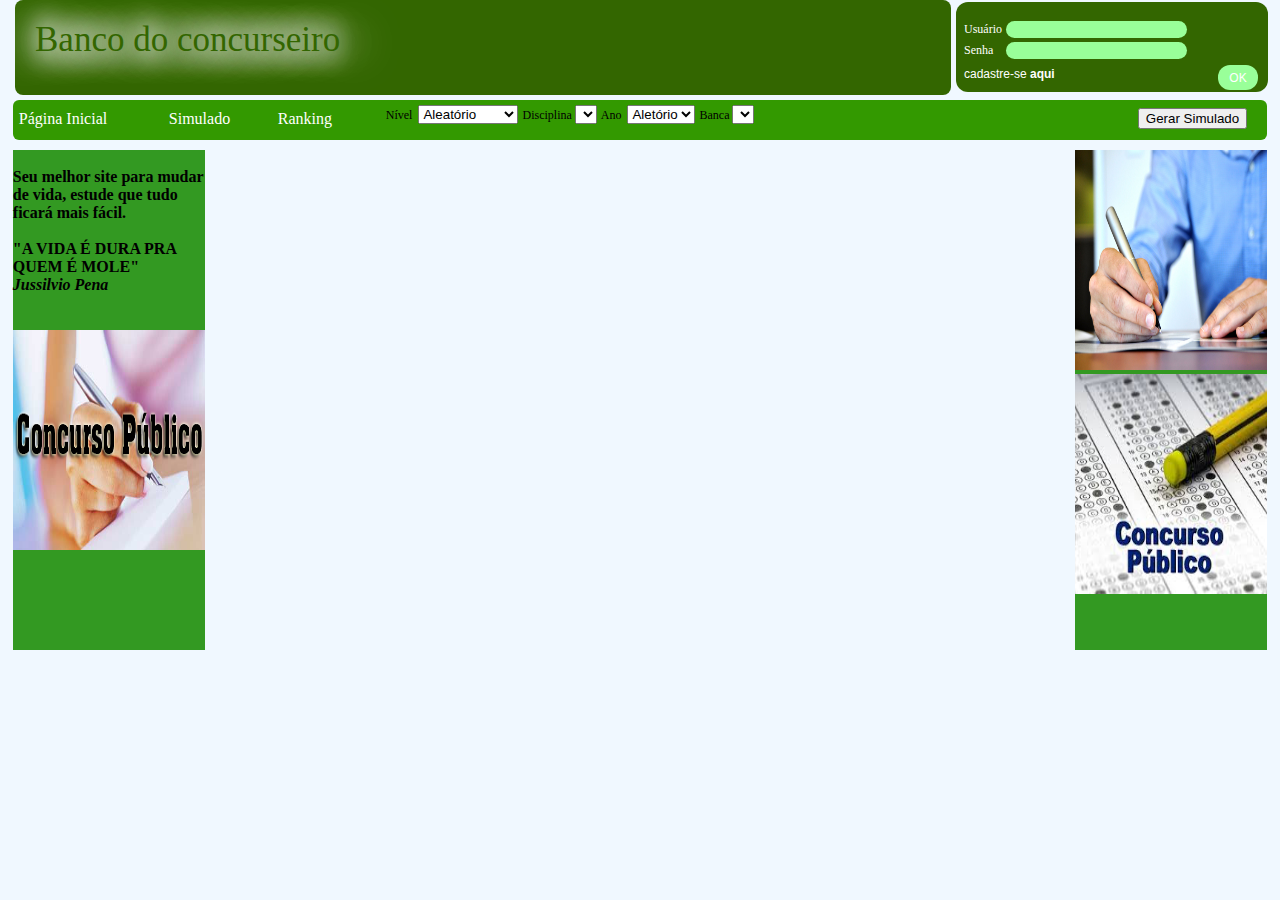
<file: HTMLs/index.html>
<!DOCTYPE html>
<!--
Versão 1.1 feita em 02/11/2017, foram alterados css e IDs de css, por Thiago
Versão 1.2 feita em 02/11/2017, foi criada o arquivo inserirquestao.html, script.js, por Ronisson
-->
<html>
    <head>
        <link rel="stylesheet" type="text/css" href="beleza.css">
        <title>Banco do Concurseiro</title>
        <meta charset="UTF-8">
        <meta name="viewport" content="width=device-width, initial-scale=1.0">

    </head>
    <body id='bodytag'>
        <div id='divQuestao'></div>
        <div id="divLogin">
            <span id='span-informa'></span><br>
            <table id='tbl-login'><tr><td>Usuário</td><td><input type="text" id="input-usuario-login"></td></tr>
            <tr><td>Senha</td><td><input type="password" id="input-senha-login"></td></tr></table>
            <label id='label-login'>cadastre-se&nbsp;<span onclick='criarCadastro()'><strong>aqui</strong></span> </label><button id='btn-ok'onclick="logar()" >OK</button>
        </div>
        <header>
            <!--<img src="LogoBizarra.bmp">-->
            Banco do concurseiro
        </header>
        <div id="menu">
            <label id="a1"><a href="">Página Inicial</a></label>
            <label id="a2"><a href="Simulado.html" >Simulado</a></label>
            <label id="a3"><a href="Ranking.html" >Ranking  </a></label>
        <table id="tablecss">
            <tr><td>
                    Nível&nbsp;
                    <select id='sel-nivel'>
                        <option value='aleatorio'>
                          Aleatório
                        </option>
                        <option value='fundamental'>
                            Fundamental
                        </option>
                        <option value='medio'>
                            Médio
                        </option>
                        <option value='superior'>
                            Superior
                        </option>
                    </select>
                </td><td> Disciplina&nbsp;<select id='sel-disciplina'> </select>
                  <!--  <select>

                        <option>
                            Português
                        </option>
                        <option>
                            Matemática
                        </option>
                        <option>
                            Física
                        </option>
                    </select>-->
                </td>
                
                <td> Ano&nbsp;

                    <select id='sel-ano'>
                        <option value='aleatorio'>
                          Aletório
                        </option>
                        <option value='2017'>
                            2017
                        </option>
                        <option value='2016'>
                            2016
                        </option>
                        <option value='2015'>
                            2015
                        </option >
                        <option value='2014'>
                            2014
                        </option>
                        <option value='2013'>
                            2013
                        </option>
                        <option value='2012'>
                            2012
                        </option>
                    </select>
                </td>
                <td> Banca&nbsp;<select id='sel-banca'>  </select>
                  <!--  <select>

                        <option>
                            Cespe
                        </option>
                        <option>
                            Cesgranrio
                        </option>
                        <option>
                            IBFC
                        </option>
                        <option>
                            FGV
                        </option>
                        <option>
                            UNB
                        </option>

                    </select>-->
                </td>
            </tr>
        </table>
        <button id='btn-gerar-simulado' onclick='inserirQuestao()'>Gerar Simulado</button>
        </div>
        <!--<span id="spanQuestao"></span>-->

        <div id="divEscolhaMateria">
            <br><b>Seu melhor site para mudar de vida, estude que tudo ficará mais fácil.<br><br>
                "A VIDA É DURA PRA QUEM É MOLE"<br>
                <i>Jussilvio Pena</i></b><br><br><br>
            <img src="imagens/concurso-publico-1.jpg"id='imagemDiv' height=220>
        </div>

        <div id="divPropaganda">
            <img src="imagens/concurso.jpg" id='imagemDiv'height=220>
            <img src="imagens/download.jpg" id='imagemDiv' height=220>
        </div>
        <span id='escuro'></span>
        <span id='cadastro'></span>
        <script src="js/script.js"></script>
        <footer>

        </footer>

    </body>
</html>
</file>
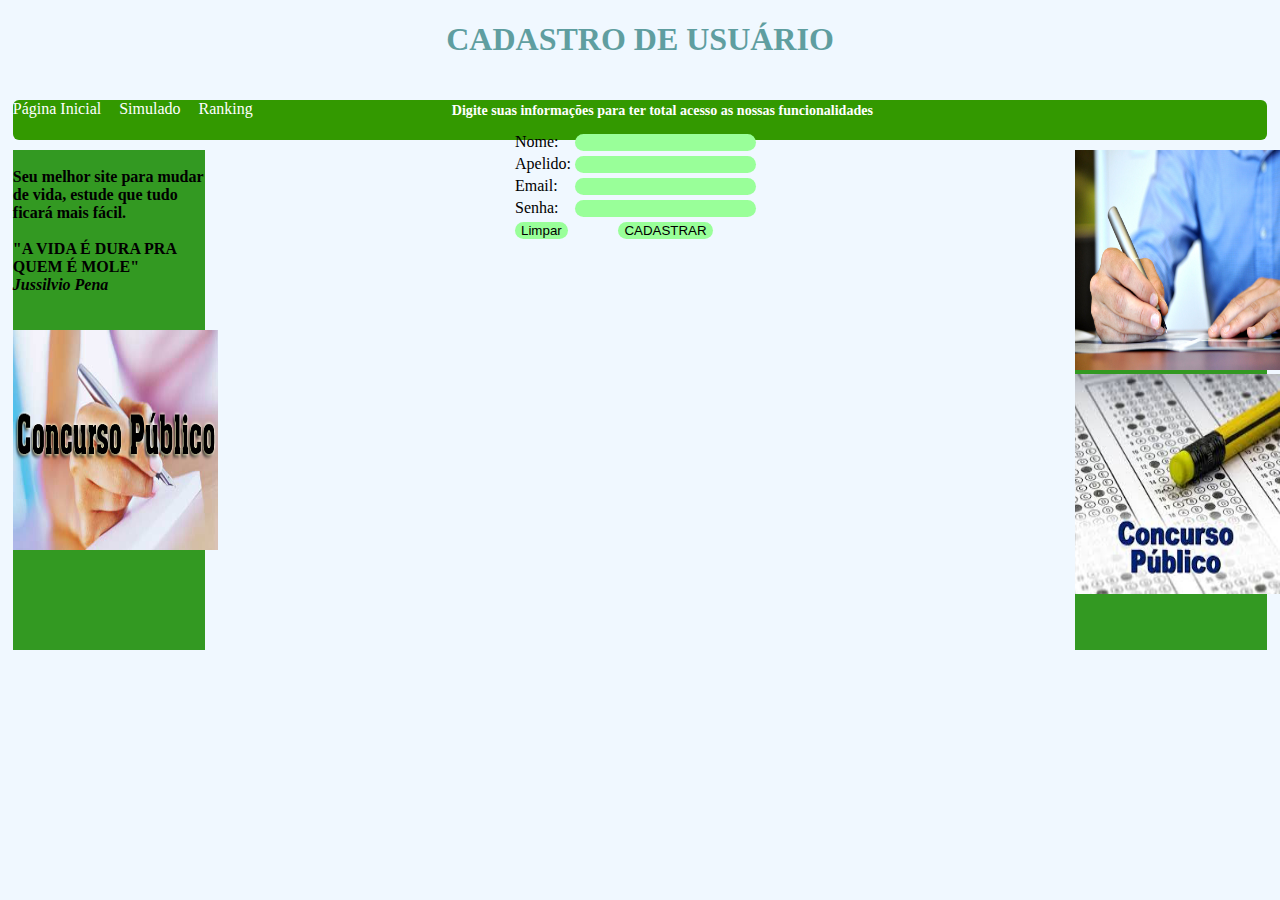
<file: HTMLs/Cadastro.html>
<!DOCTYPE html>
<!--
To change this license header, choose License Headers in Project Properties.
To change this template file, choose Tools | Templates
and open the template in the editor.
-->
<html>
    <head>
        <link rel="stylesheet" type="text/css" href="beleza.css">
        <title>Cadastro de Usuário</title>
        <meta charset="UTF-8">
        <meta name="viewport" content="width=device-width, initial-scale=1.0">
    </head>
    <body>
       <h1 align="center">CADASTRO DE USUÁRIO</h1>
        <div id="menu">
            <label id="labelMenu">
                <a href="index.html">Página Inicial</a>&nbsp;&nbsp;&nbsp;&nbsp;&nbsp;
                <a href="Simulado.html">Simulado</a>&nbsp;&nbsp;&nbsp;&nbsp;&nbsp;
                <a href="Ranking.html">Ranking  </a>
            </label>
            <h3 id="h3Menu">Digite suas informações para ter total acesso as nossas funcionalidades</h3> 
        </div>
       <div id="divEscolhaMateria">
            <br><b>Seu melhor site para mudar de vida, estude que tudo ficará mais fácil.<br><br>
                "A VIDA É DURA PRA QUEM É MOLE"<br>
                <i>Jussilvio Pena</i></b><br><br><br>
            <img src="imagens/concurso-publico-1.jpg" width=205 height=220>
        </div>

        <div id="divPropaganda">
            <img src="imagens/concurso.jpg" width=205 height=220>
            <img src="imagens/download.jpg" width=205 height=220>
        </div>
        
        <form id="formCadastroUsuario">
            <table>
                <tr><td>Nome:</td><td><input type="text" name="nomeUsuario"></td></tr>
                <tr><td>Apelido:</td><td><input type="text" name="perfilUsuario"></td></tr>
                <tr><td>Email:</td><td><input type="email" name="emailUsuario"></td></tr>
                <tr><td>Senha:</td><td><input type="password" name="senhaUsuario"></td></tr>
                <tr><td><input type="reset" value="Limpar"></td><td align="center"><input type="submit" name="btnCadastrarUsuario" value="CADASTRAR"></td></tr>
            </table>
        </form>
    </body>
</html>
</file>
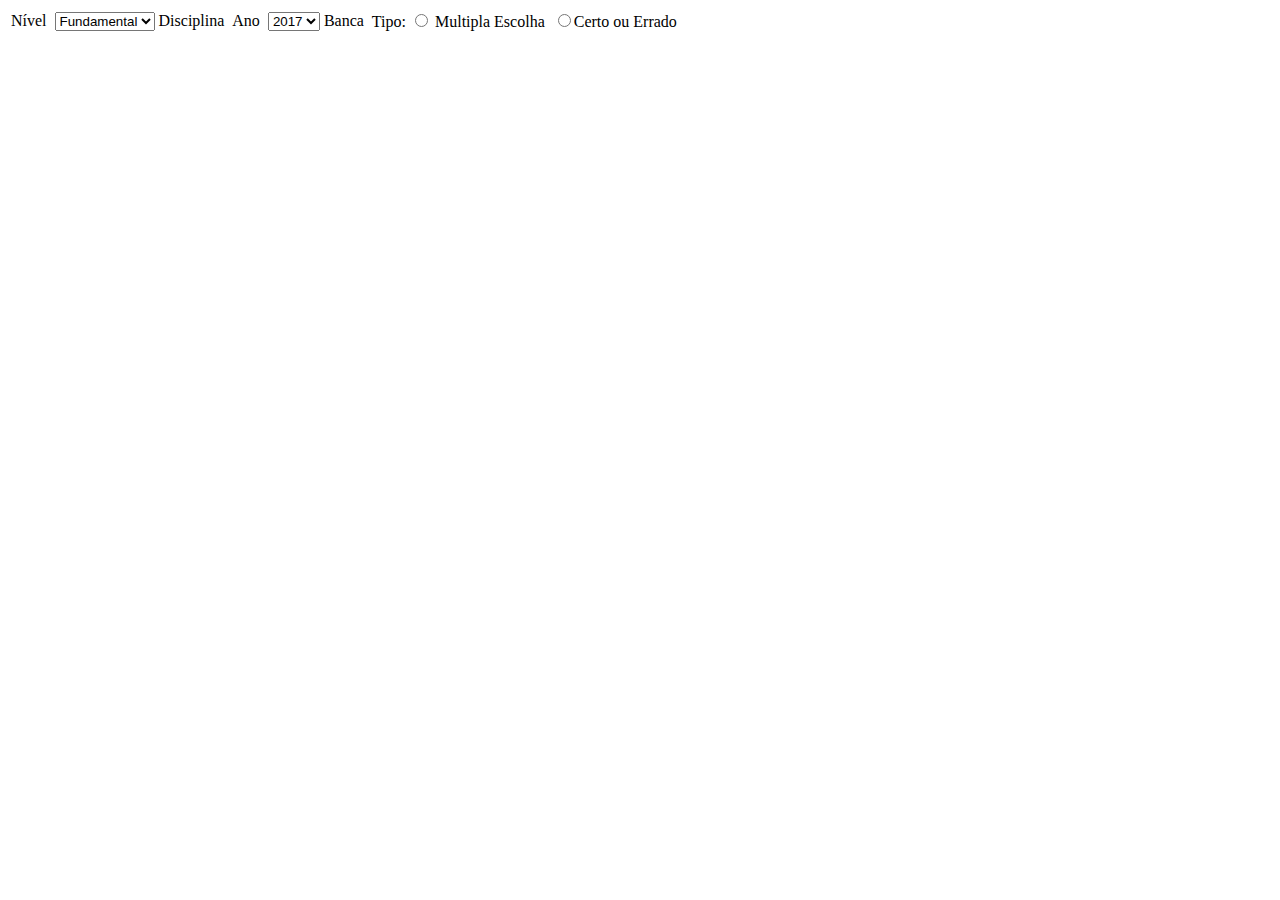
<file: HTMLs/inserirQuestao.html>
<html>
  <head>
    <!--  <link rel="stylesheet" type="text/css" href="beleza.css">-->
    <title>inserir questão</title>
    <style>
        #sair{
              background-color: red;
              color:white;
              border:none;
              cursor:pointer;
        }

    </style>
    <meta charset='utf-8'>
  </head>
  <body>
    <!--
      <div id="menu">
            <label id="labelMenu">
                <a href="index.html">Página Inicial</a>&nbsp;&nbsp;&nbsp;&nbsp;&nbsp;
                <a href="">Simulado</a>&nbsp;&nbsp;&nbsp;&nbsp;&nbsp;
                <a href="Ranking.html">Ranking  </a>
            </label>
        </div>

      <div id="divEscolhaMateria">

            <img src="imagens/concurso-publico-1.jpg" width=205 height=220>
        </div>

        <div id="divPropaganda">
            <img src="imagens/concurso.jpg" width=205 height=220>
            <img src="imagens/download.jpg" width=205 height=220>
        </div>-->
    <table id="tablecss">
        <tr><td>
                Nível&nbsp;
                <select>

                    <option>
                        Fundamental
                    </option>
                    <option>
                        Médio
                    </option>
                    <option>
                        Superior
                    </option>
                </select>
            </td><td> Disciplina&nbsp;<span id='select-disciplina'></span>
          <!--      <select>

                    <option>
                        Português
                    </option>
                    <option>
                        Matemática
                    </option>
                    <option>
                        Física
                    </option>
                </select>-->
            </td>
            <td> Ano&nbsp;
                <select>

                    <option>
                        2017
                    </option>
                    <option>
                        2016
                    </option>
                    <option>
                        2015
                    </option>
                    <option>
                        2014
                    </option>
                    <option>
                        2013
                    </option>
                    <option>
                        2012
                    </option>
                </select>
            </td>
            <td> Banca&nbsp;<span id='select-banca'></span>
              <!--  <select>

                    <option>
                        Cespe
                    </option>
                    <option>
                        Cesgranrio
                    </option>
                    <option>
                        IBFC
                    </option>
                    <option>
                        FGV
                    </option>
                    <option>
                        UNB
                    </option>

                </select>-->
            </td>
            <td>
              Tipo: <input type="radio" name="escolha" id="multiplaEscolha"> Multipla Escolha&nbsp;&nbsp;<input type="radio" name="escolha" id="certoErrado">Certo ou Errado
            </td>
        </tr>
    </table></br></br>
    <span id="inserir-dados"></span>
    <span id="inserir-texto"></span>
    <span id="inserir-questao"></span>

  <script src="js/script.js"></script>
  </body>
</html>
</file>
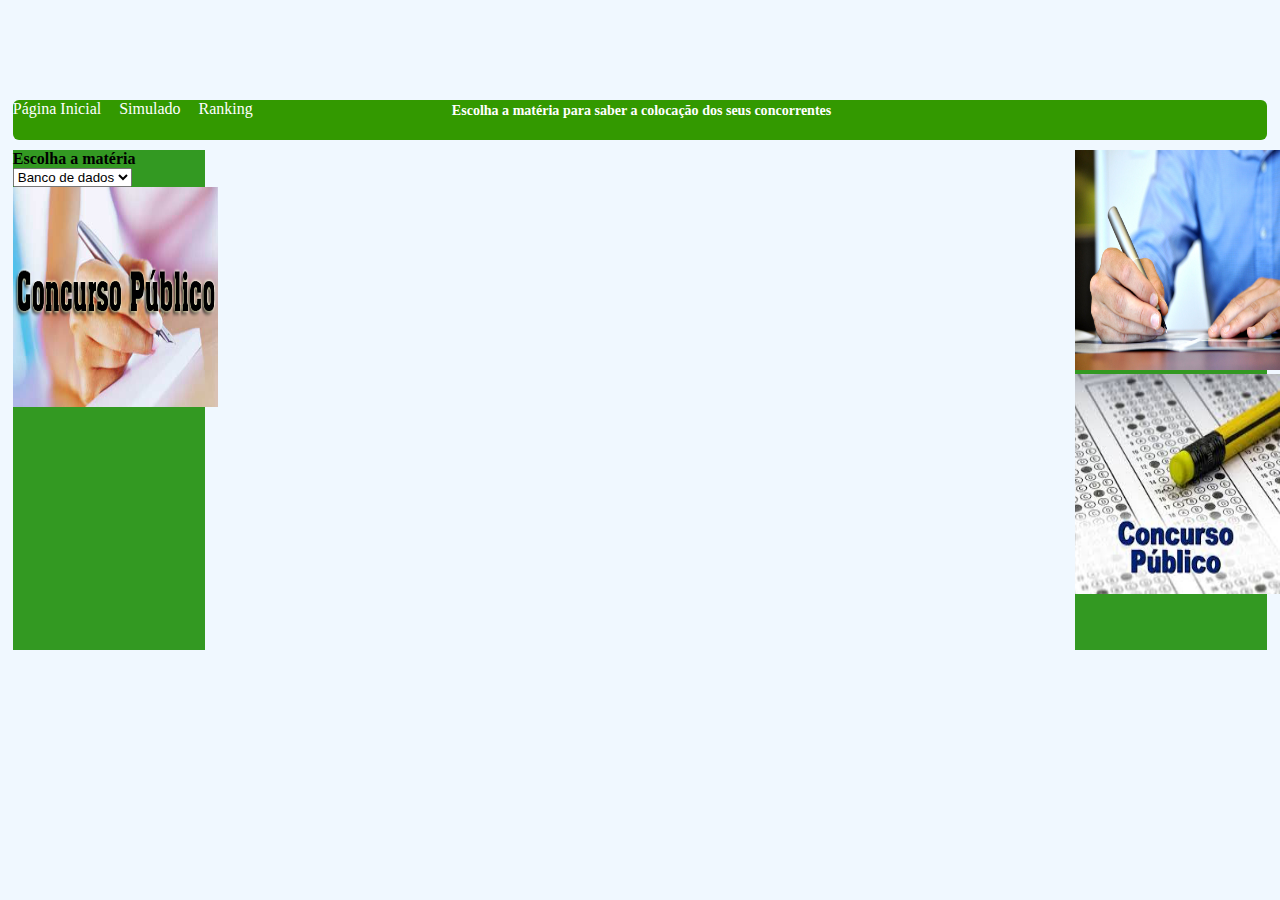
<file: HTMLs/Ranking.html>
<!DOCTYPE html>
<!--
To change this license header, choose License Headers in Project Properties.
To change this template file, choose Tools | Templates
and open the template in the editor.
-->
<html>
    <head>
        <link rel="stylesheet" type="text/css" href="beleza.css">
        <title>Ranking</title>
        <meta charset="UTF-8">
        <meta name="viewport" content="width=device-width, initial-scale=1.0">
    </head>
    <body>
        <div id="menu">
            <label id="labelMenu">
                <a href="index.html">Página Inicial</a>&nbsp;&nbsp;&nbsp;&nbsp;&nbsp;
                <a href="Simulado.html">Simulado</a>&nbsp;&nbsp;&nbsp;&nbsp;&nbsp;
                <a href="">Ranking  </a>
            </label>
            <h3 id="h3Menu">Escolha a matéria para saber a colocação dos seus concorrentes</h3> 
        </div>
        
         <div id="divEscolhaMateria">
             <b>Escolha a matéria</b><br>
             <select name="selecaoMateria">
                 <?php ?>
                 <option>Banco de dados</option>
             </select>
            <img src="imagens/concurso-publico-1.jpg" width=205 height=220>
        </div>

        <div id="divPropaganda">
            <img src="imagens/concurso.jpg" width=205 height=220>
            <img src="imagens/download.jpg" width=205 height=220>
        </div>
    </body>
</html>
</file>
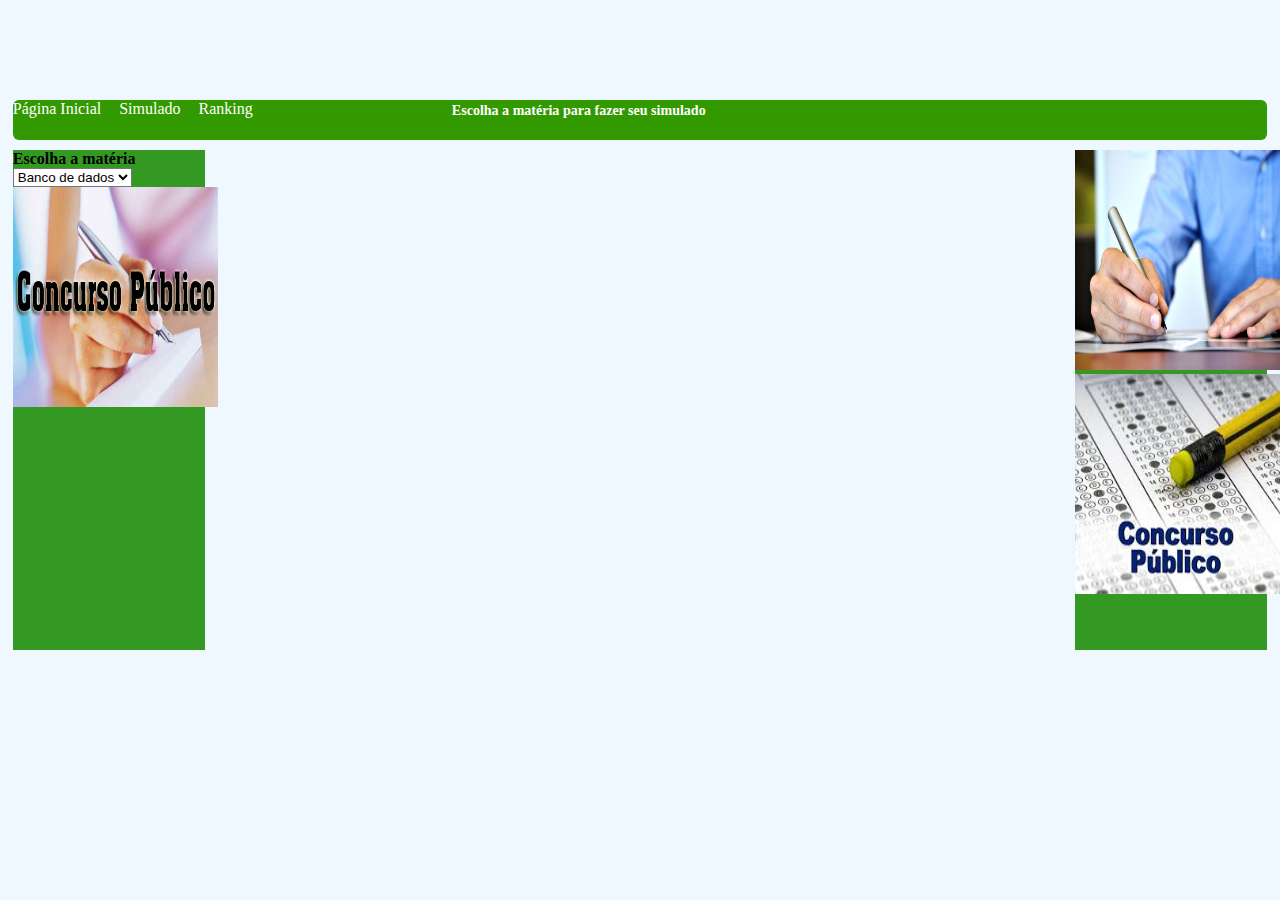
<file: HTMLs/Simulado.html>
<!DOCTYPE html>
<!--
To change this license header, choose License Headers in Project Properties.
To change this template file, choose Tools | Templates
and open the template in the editor.
-->
<html>
    <head>
        <link rel="stylesheet" type="text/css" href="beleza.css">
        <title>BANCO DO CONCURSEIRO - Simulado</title>
        <meta charset="UTF-8">
        <meta name="viewport" content="width=device-width, initial-scale=1.0">
    </head>
    <body>
        <div id="menu">
            <label id="labelMenu">
                <a href="index.html">Página Inicial</a>&nbsp;&nbsp;&nbsp;&nbsp;&nbsp;
                <a href="">Simulado</a>&nbsp;&nbsp;&nbsp;&nbsp;&nbsp;
                <a href="Ranking.html">Ranking  </a>
            </label>
            <h3 id="h3Menu">Escolha a matéria para fazer seu simulado</h3> 
        </div>
        
         <div id="divEscolhaMateria">
             <b>Escolha a matéria</b><br>
             <select name="selecaoMateria">
                 <?php ?>
                 <option>Banco de dados</option>
             </select>
            <img src="imagens/concurso-publico-1.jpg" width=205 height=220>
        </div>

        <div id="divPropaganda">
            <img src="imagens/concurso.jpg" width=205 height=220>
            <img src="imagens/download.jpg" width=205 height=220>
        </div>
    </body>
</html>
</file>
<file: HTMLs/beleza.css>
body{
    background-color: aliceblue;
}
header{
   height:55px;
   width:70%;
   font-size: 35px;
   background:#360;
   padding:20px;
   color:#360;
   text-shadow: 0 0 40px #fff, 0 -10px 20px #fff,
   0 10px 20px #fff, -20px 0 40px #fff,
   20px 0 40px #fff;
   border-radius:8px;
   position:absolute;
   top:0px;
   left:15px;


}
input {
  border-radius: 12px;
  border-style:inherit;
  background-color: #9F9;
}

h1,h2,h4,h5{
    color: cadetblue;
}
select{
  cursor:pointer;
}
strong{
  cursor: pointer;
}

#imagemDiv{
  width:100%;
}
#h3Menu{
    position: absolute;
    top: -12px;
    left: 35%;
    color: appworkspace;
}

#tablecss{
    position: absolute;
    top: 2px;
    left: 370px;
    color:black;
}

#menu{
    position: absolute;
    top: 100px;
    width: 98%;
    right: 1%;
    left: 1%;
    height: 40px;
    background-color: #390;
    font-family: arial-black;
    font-size: 12px;
    color: white;
    text-decoration: none;
    border-radius:6px;
}

#btn-gerar-simulado{
  position : absolute;
  right : 20px;
  top:8px;
}

#a1{
    position: absolute;
    top: 10px;
    left:6px;
    color: white;

}
#a2{
    position: absolute;
    top: 10px;
    left: 156px;
    color: white;
}
#a3{
    position: absolute;
    top: 10px;
    left: 265px;
      color: white;
}


a:link{
    color: white;
    text-decoration: none;
    font-size: 16px;
}

a:visited{
    color: white;
}

#a1 :hover{
    font-size: 20px;
    text-decoration: underline;
    color:violet;
}
#a2 :hover{
    font-size: 20px;
    text-decoration: underline;
    color: violet;
}
#a3 :hover{
    font-size: 20px;
    text-decoration: underline;
    color: violet;
}

#divQuestao{
 position: absolute;
 top: 200px;
 width: 65%;
 left: 17%;
 right: 15%;
}

#formCadastroUsuario{
    position: absolute;
    top: 130px;
    left: 40%;

}

#divEscolhaMateria{
    position: absolute;
    top:150px;
    background-color: #392;
    width: 15%;
    left: 1%;
    height: 500px;
}

#divPropaganda{
    position: absolute;
    top:150px;
    background-color:#392;
    width: 15%;
    right: 1%;
    height: 500px;
}

#divLogin{
    width:312px;
    height:90px;
    position: absolute;
    top:2px;
    right:12px;
    background-color: #360;
    border-radius:12px;
    font-size:12px;
    color: white;
}
#tbl-login{
    position:absolute;
    top:16px;
    left:5px;
}

#label-login{
  font-family: sans-serif;
  font-size:12px;
  color:white;
  position:absolute;
  left:8px;
  top:65px;
}
#label-ok{
  position:absolute;
  top:54px;
  right:12px;

}

#button-ok{
    background-color: #0F0;
    cursor:pointer;
}

#div-escurecer-tela{
  background-color: black;
  position:fixed;
  width:100%;
  height:100%;
  opacity:0.60;
  left:0%;
  right:0%;
  top:0%;
  bottom:0%;
}

#div-cadastro{
  background-color:white;
  position:absolute;
  width:40%;
  height:60%;
  top:50px;
  left:30%;
  border-radius:12px;
}
#val-dados{
  color:red;
  position:absolute;
  left:10px;
  top:10px;
}
#table-cadastro{
  position:absolute;
  top:20px;
  left:6px;
  border-spacing:20px;
  text-align:justify;
}
#sair{
  position:absolute;
  top:5px;
  right:10px;
  background-color: red;
  color:white;
  font-size:20;
  border: none;
  border-top-left-radius:12px;
  border-bottom-left-radius:12px;
  border-top-right-radius: 12px;
  border-bottom-right-radius: 12px;
  cursor:pointer;
}
#input-cadastro, #input-apelido, #input-email, #input-nome, #input-senha{
    font-size:20px;
    position:absolute;
}

#btn-ok{
  width:40px;
  height:25px;
  font-size:12px;
  text-align: center;
  position:absolute;
  right:10px;
  bottom:2px;
  border:none;
  background-color:#9f9;
  color:white;
  border-top-left-radius:12px;
  border-bottom-left-radius:12px;
  border-top-right-radius: 12px;
  border-bottom-right-radius: 12px;
  cursor:pointer;
}

#span-informa{
    position:absolute;
    right:20px;
    top:2px;
    font-size:12px;
}
</file>
